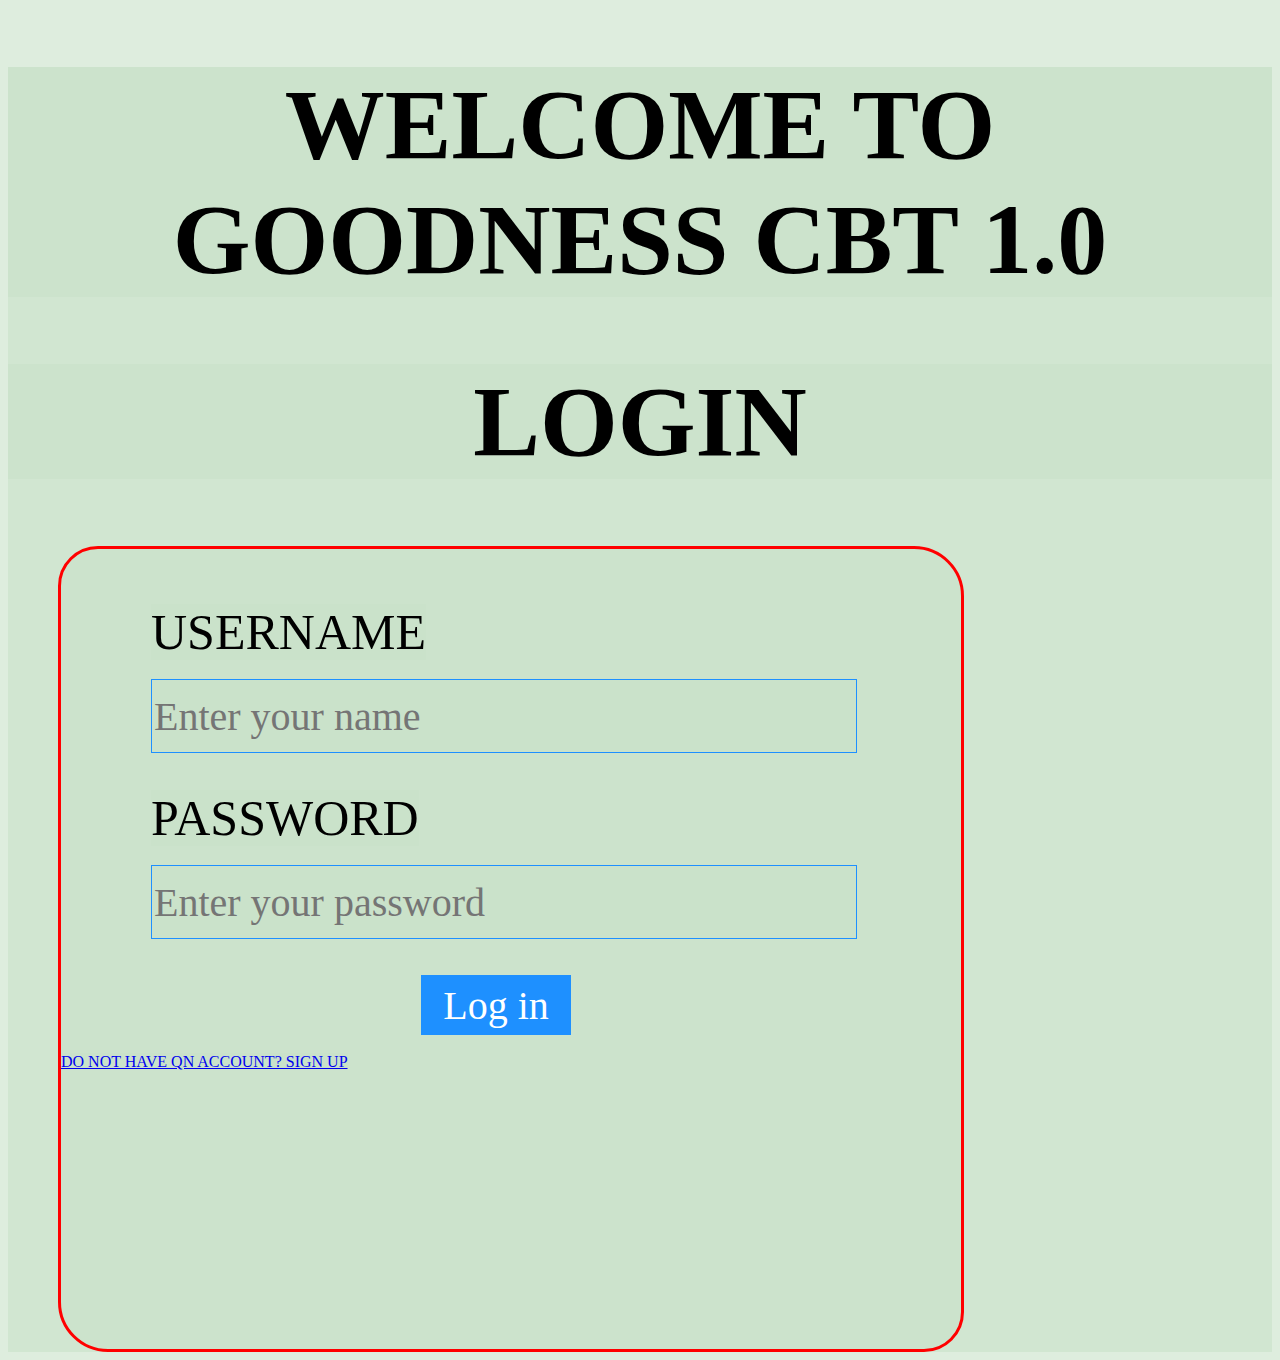
<file: auth/templates/login.html>
<!DOCTYPE html>
<html>
<head>
	<title>Login</title>
	<link rel="stylesheet" href="/static/style.css">
	<script>
	</script>
</head>
<body>
	<h1>WELCOME TO GOODNESS CBT 1.0</h1>

	<h1>LOGIN</h1>
	<form method="post">
		<br><br><br>
		<label for="username">USERNAME</label><br><br>
		<input type="text" placeholder="Enter your name" name="username" id="username" required><br><br><br>
		<label for="password">PASSWORD</label><br><br>
		<input type="password" placeholder="Enter your password" name="password" id="password" visibility="True" required><br><br><br>
		<input type="submit" value="Log in" id="submit">

		<br><br>
		<a href={{ url_for("auth_bp.register") }}>DO NOT HAVE QN ACCOUNT? SIGN UP<a>
</body>
</html>
</file>
<file: static/style.css>
* {
	background: rgba(200, 225, 200, 0.6);
	font-family: sanserif arial;
}

h1 {
	text-align: center;
	font-family: arial serif;
	font-size: 100px;
	font: italic bold;
}

form {
	max-width: 900px;
	height: 800px;
	margin-left: 50px;
	margin-top: auto;
	margin-bottom: auto;
	align: center;
	border-radius: 40px 50px 40px 50px;
	border: 3px solid red;
}

label {
	font-size: 50px;
	margin-left: 10%;
}

input {
	width: 700px;
	height: 70px;
	font-size: 40px;
	margin-left: 10%;
	border: 1px solid dodgerblue;
}

#submit {
	width: 150px;
	height: 60px;
	font-size: 40px;
	margin-left: 40%;
	background-color: dodgerblue;
	color: white;
}
</file>
